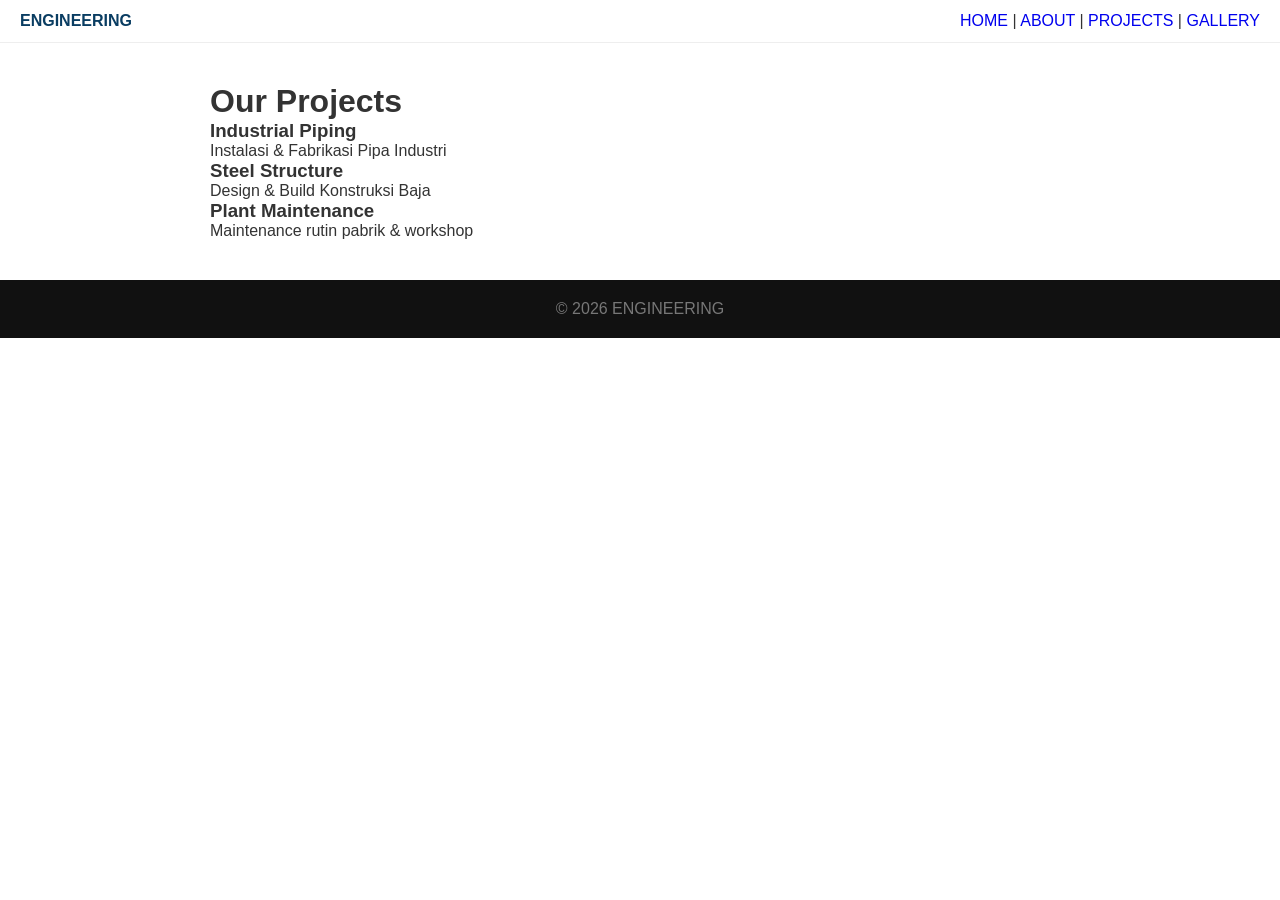
<file: blog.html>
<!DOCTYPE html><html><head><meta charset="utf-8"><meta name="viewport" content="width=device-width,initial-scale=1"><title>Projects - ENGINEERING</title><link rel="stylesheet" href="style.css"></head><body>
<header style="display:flex;justify-content:space-between;padding:12px 20px;background:#fff;border-bottom:1px solid #eee"><div style="font-weight:900;color:#0a3d62">ENGINEERING</div><nav><a href="index.html">HOME</a> | <a href="about.html">ABOUT</a> | <a href="blog.html">PROJECTS</a> | <a href="photos.html">GALLERY</a></nav></header>
<div style="padding:40px 20px;max-width:900px;margin:auto"><h1>Our Projects</h1><div class="services"><div class="card"><h3>Industrial Piping</h3><p>Instalasi & Fabrikasi Pipa Industri</p></div><div class="card"><h3>Steel Structure</h3><p>Design & Build Konstruksi Baja</p></div><div class="card"><h3>Plant Maintenance</h3><p>Maintenance rutin pabrik & workshop</p></div></div></div>
<footer style="background:#111;color:#777;text-align:center;padding:20px">© 2026 ENGINEERING</footer>
</body></html>
</file>
<file: style.css>
/* RESET */
*{margin:0;padding:0;box-sizing:border-box}
body{font-family:Arial,Helvetica,sans-serif;background:#fff;color:#333}
a{text-decoration:none}

/* HEADER PREISI - FIX UTAMA */
.header{
  display:flex !important;
  align-items:center !important;
  justify-content:space-between !important;
  background:linear-gradient(to right,#8b0000,#5a0000) !important;
  height:56px !important;
  padding:0 8px !important;
  position:sticky !important;
  top:0 !important;
  z-index:99 !important;
  overflow:hidden !important;
}
.logo{
  flex:0 0 105px !important;
  width:105px !important;
}
.logo img{
  width:105px !important;
  max-width:105px !important;
  height:auto !important;
  display:block !important;
}
.logo small{
  font-size:9px !important;
  letter-spacing:0.5px !important;
  color:#fff !important;
  display:block !important;
  line-height:1 !important;
}
.menu{
  flex:1 !important;
  display:flex !important;
  justify-content:flex-end !important;
  align-items:center !important;
  gap:12px !important;
  overflow-x:auto !important;
  white-space:nowrap !important;
  margin-left:8px !important;
  -webkit-overflow-scrolling:touch !important;
}
.menu a{
  color:#fff !important;
  font-size:11px !important;
  text-decoration:none !important;
  flex:0 0 auto !important;
  opacity:0.9 !important;
}
.menu a.active{
  opacity:1 !important;
  font-weight:bold !important;
}
.menu::-webkit-scrollbar{display:none !important}

/* HERO */
.hero{position:relative;height:280px;background-size:cover;background-position:center;display:flex;align-items:center}
.hero::after{content:'';position:absolute;inset:0;background:rgba(0,0,0,.55)}
.hero-text{position:absolute;z-index:2;padding:20px}
.hero-text h1{font-size:26px;letter-spacing:0.5px;color:#fff;line-height:1.2}
.hero-text h1 span{color:#ffcc00}
.hero-text p{font-size:11px;margin-top:10px;color:#ddd}
.btn{display:inline-block;margin-top:16px;background:#ffcc00;color:#000;padding:10px 16px;border-radius:4px;font-weight:bold;font-size:12px}

/* ABOUT */
.about{background:#fff;padding:40px 20px}
.about h2{color:#8b0000;font-size:20px;letter-spacing:0.5px;margin-bottom:12px}
.about p{font-size:13px;color:#555;line-height:1.6}

/* FOOTER */
.footer{background:linear-gradient(to right,#8b0000,#5a0000);padding:20px;color:#fff;text-align:center;font-size:12px}
.footer a{color:#fff;text-decoration:none}

/* WA BUTTON */
.wa-wrapper{position:fixed;bottom:50px;right:15px;z-index:100;display:flex;align-items:center;gap:8px}
.wa-bubble{background:#25D366;color:#fff;padding:8px 12px;border-radius:20px;font-size:11px}
.wa-btn{width:52px;height:52px;background:#25D366;border-radius:50%;display:flex;align-items:center;justify-content:center;box-shadow:0 2px 8px rgba(0,0,0,.3)}
.wa-btn img{width:30px;height:30px}

/* RESPONSIVE HP - ANTI CONTACT KE POTONG */
@media(max-width:600px){
  .header{height:52px !important;padding:0 6px !important}
  .logo,.logo img{width:105px !important;max-width:105px !important}
  .menu a{font-size:10.5px !important}
  .hero-text h1{font-size:22px !important}
}
</file>
